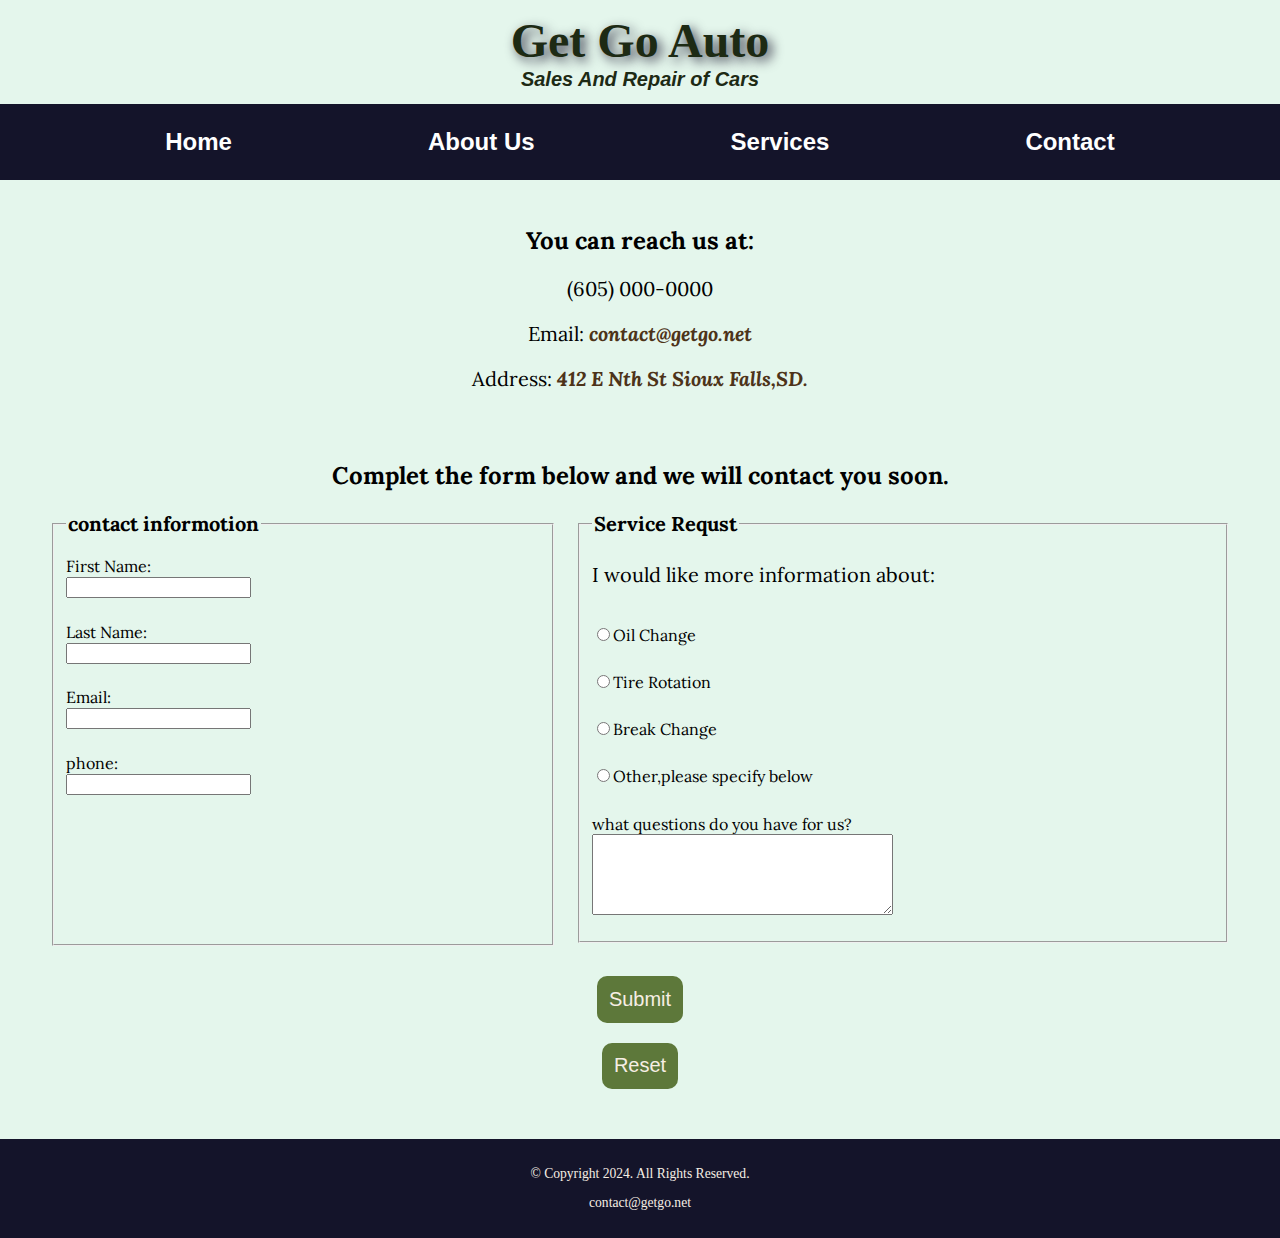
<file: contact.html>
<!DOCTYPE html>
<!-- 
	Student Name: Getahun Endalamaw 
	File Name: contact.html
	Today's Date: 11/11/2024
 -->
<html lang="en">
<head>
	<title>Get Go Auto Sales & Repair: Contact</title>
	<meta charset="utf-8">
    <link rel="stylesheet" href="css/styles.css">
    <meta name="viewport" content="width=device-width, initial-scale=1.0">
    <link href="https://fonts.googleapis.com/css?family=Emblema+One|Lora&display=swap" rel="stylesheet">
	<link rel="shortcut icon" href="images/favicon.ico">
	<link rel="icon" type="image/png" sizes="32x32" href="images/favicon-32.png">
    <link rel="apple-touch-icon" sizes="180x180" href="images/apple-touch-icon.png">
	<link rel="icon" sizes="192x192" href="images/android-chrome-192.png">
</head>
<body>
    
    <div id="wrapper">

        <header>
            <h1>Get Go Auto</h1>
            <h3>Sales And Repair of Cars</h3>
        </header>

        <nav>
            <ul>
                <li><a href="index.html">Home</a></li>  
                <li><a href="about.html">About Us</a></li> 
                <li><a href="service.html">Services</a></li> 
                <li><a href="contact.html">Contact</a></li>
            </ul>
        </nav>

        <!-- Use the main area to add the main content to the webpage -->
        <main>

            <div id="contact">

                <h2>You can reach us at:</h2>
                <p class="tel-link round mobile"><a href="tel:8145558989">(814) 555-8989</a></p>
                <p class="tab-desk">(605) 000-0000</p>
                <p>Email: <a href="mailto:contact@getgo.net" class="link">contact@getgo.net</a></p>
                <p>Address: <a href="https://goo.gl/maps/BTJzjc2tALd4RDWA8" target="_blank" class="link">412 E Nth St Sioux Falls,SD.</a></p>

            </div>

            <div id="form">
                <h2>Complet the form below and we will contact you soon. </h2>
                <form class="form-grid"><!--start form-->


                    <fieldset>
                        <legend>contact informotion</legend>
                        
                        <label for="fName">First Name:</label>
                        <input type="text"name="fName"id="fName">

                        <label for="lName">Last Name:</label>
                        <input type="text"name="lName"id="lName">

                        <label for="email"> Email:</label>
                        <input type="email"name="email"id="email">

                        <label for="phone"> phone:</label>
                        <input type="tel" id="phone" name="phone">

                    </fieldset>


                    <fieldset>
                        <legend>Service Requst</legend>
                        <p>I would like more information about:</p>
                        <label for="oil"></label><input type="radio" name="info" id="oil" value="Oil Change">Oil Change</label>
                        <label for="Tire"></label><input type="radio" name="info" id="tire" value="Tire Rotation">Tire Rotation</label>
                        <label for="Break"></label><input type="radio" name="info" id="Break" value="Break Chang">Break Change</label>
                        <label for="other"></label><input type="radio" name="info" id="other" value="Other">Other,please specify below</label>
                        <label for="questions">what questions do you have for us?</label>
                        <textarea id="questions" name="questions" rows="5" cols="35"> </textarea>
                        
                    </fieldset>
                    
                    <input type="submit" id="submit" value="Submit" class="btn">
                    <input type="reset" id="Reset"  value="Reset"  class="btn" >
                
                </form>
            </div>

        </main>

        <footer>
            <p>&copy; Copyright 2024. All Rights Reserved.</p>
            <p><a href="mailto:contact@getgo.net">contact@getgo.net</a></p>
        </footer>
        
    </div>
	
</body>
</html>
</file>
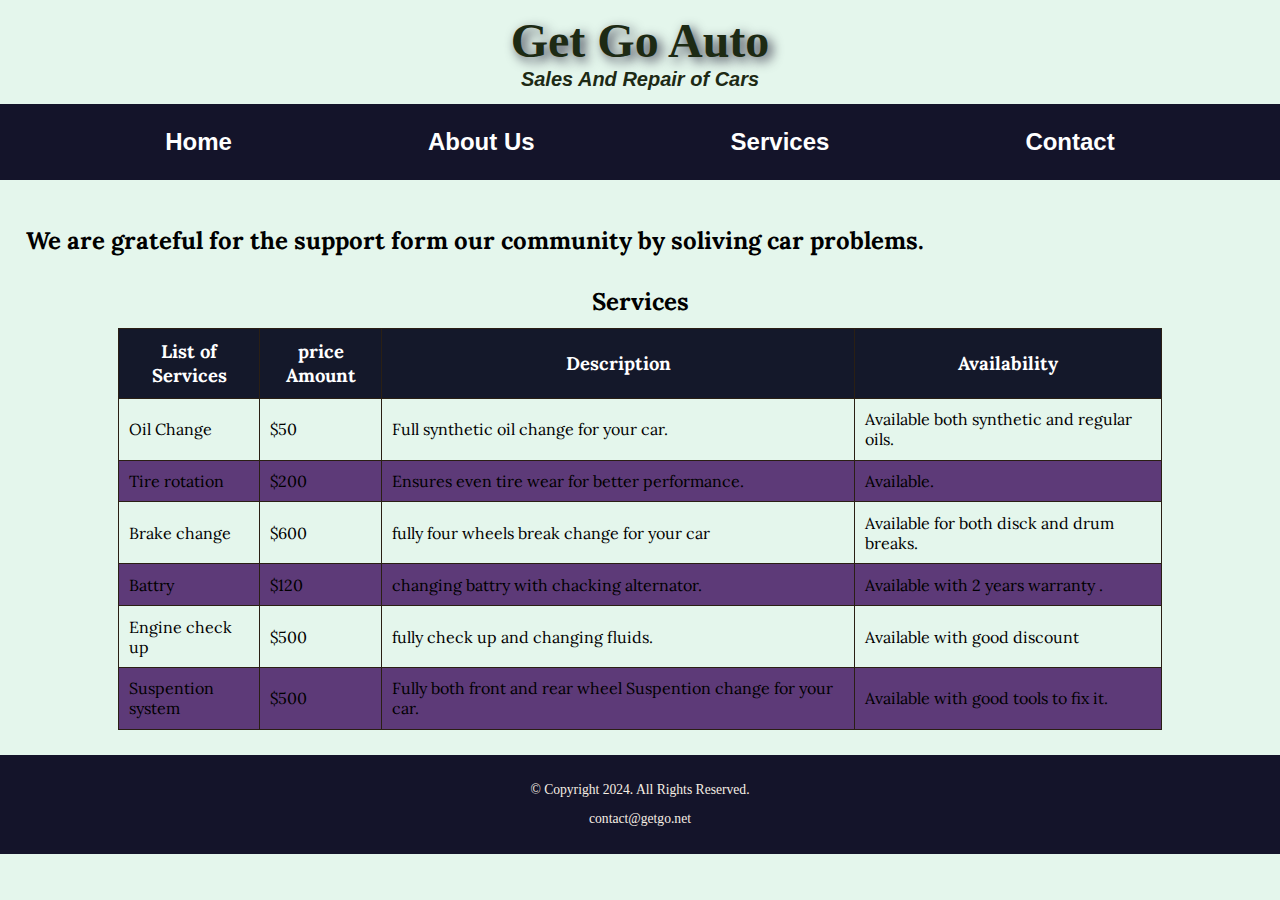
<file: service.html>
<!DOCTYPE html>
<!-- 
	Student Name: Getahun Endalamaw
	File Name: Service.html
	Today's Date: 11/01/20224
 -->
<html lang="en">
<head>
	<title>Get Go Auto Sales & Repair:Service </title>
	<meta charset="utf-8">
    <link rel="stylesheet" href="css/styles.css">
    <meta name="viewport" content="width=device-width, initial-scale=1.0">
    <link href="https://fonts.googleapis.com/css?family=Emblema+One|Lora&display=swap" rel="stylesheet">
	<link rel="shortcut icon" href="images/favicon.ico">
	<link rel="icon" type="image/png" sizes="32x32" href="images/favicon-32.png">
    <link rel="apple-touch-icon" sizes="180x180" href="images/apple-touch-icon.png">
	<link rel="icon" sizes="192x192" href="images/android-chrome-192.png">
</head>
<body>

    <div id="wrapper">
    
        <header>
            <h1>Get Go Auto</h1>
            <h3>Sales And Repair of Cars</h3>
        </header>

        <nav>
            <ul>
                <li><a href="index.html">Home</a></li>  
                <li><a href="about.html">About Us</a></li> 
                <li><a href="service.html">Services</a></li> 
                <li><a href="contact.html">Contact</a></li>
            </ul>
        </nav>

        <main>

            <div>
                <h2>We are grateful for the support form our community by soliving car problems.</h2>
            </div>

            <div class="mobile">
                <h3>Services.</h3>
                <p>Oil Change: $50</p>
                <p>Tire Rotation: $200</p>
                <p>Brake Change: $450</p>
                <P>Battry Change: $120</P>
                <p>Engine Check up: $ 300</p>
                <p>Suspenshin: $500</p>
                <P>Each services get discount when you do three service at one time.</P>
            </div>

            <div id="services" class="desktop">
                <table><!--start table-->
                    <caption>Services</caption>
                    <tr><!--Row 1-->
                        <th>List of Services</th>
                        <th>price Amount</th>
                        <th>Description</th>
                        <th>Availability</th>
                    </tr>

                    <tr><!--Row 2-->
                        <td> Oil Change</td>
                        <td>$50</td>
                        <td>Full synthetic oil change for your car.</td>
                        <td>Available both synthetic and regular oils.</td>
                    </tr>

                    <tr><!--Row 3-->
                        <td>Tire rotation</td>
                        <td>$200</td>
                        <td>Ensures even tire wear for better performance.</td>
                        <td>Available.</td>
                    </tr>

                    <tr><!--Row 4-->
                        <td>Brake change</td>
                        <td>$600</td>
                        <td>fully four wheels break change for your car </td>
                        <td>Available for both disck and drum breaks.</td>
                    </tr>

                    <tr><!--Row 5-->
                        <td>Battry</td>
                        <td>$120</td>
                        <td>changing battry with chacking alternator.</td>
                        <td>Available with 2 years warranty . </td>
                    </tr>

                    <tr><!--Row 6-->
                        <td>Engine check up</td>
                        <td>$500</td>
                        <td>fully check up and changing fluids.</td>
                        <td>Available with good discount </td>
                    </tr>

                    <tr><!--Row 7-->
                        <td>Suspention system</td>
                        <td>$500</td>
                        <td>Fully both front and rear wheel Suspention change for your car.</td>
                        <td>Available with good tools to fix it. </td>
                    </tr>


                </table>
            </div>

        </main>

        <footer>
            <p>&copy; Copyright 2024. All Rights Reserved.</p>
            <p><a href="mailto:contact@getgo.net">contact@getgo.net</a></p>
        </footer>
        
    </div>
	
</body>
</html>
</file>
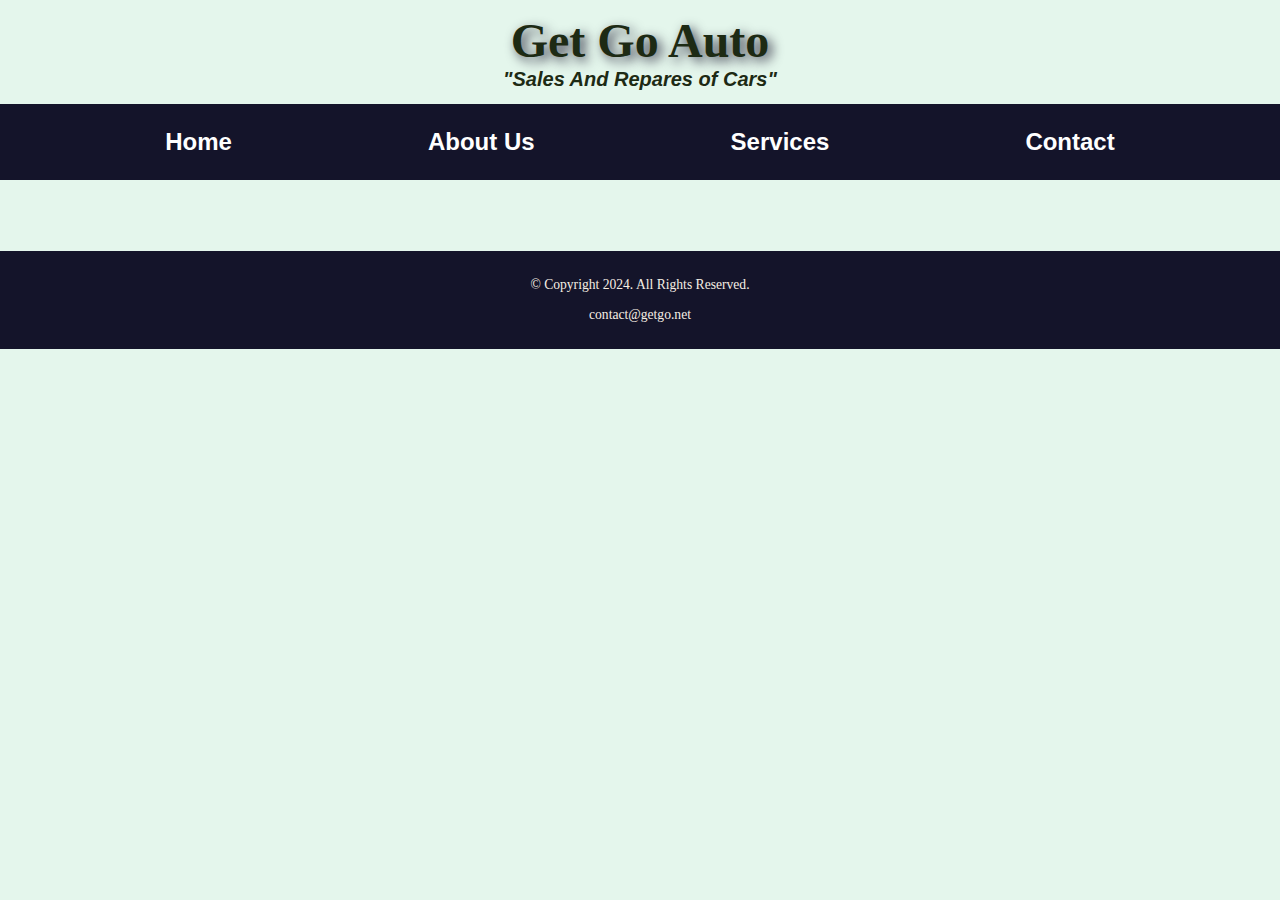
<file: template.html>
<!DOCTYPE html>
<!-- 
	Student Name: Getahun Endalamaw 
	File Name: template.html
	Today's Date: 11/01/2024
 -->
<html lang="en">
<head>
	<title>Get Go Auto Sales & Repair: Home</title>
	<meta charset="utf-8">
    <link rel="stylesheet" href="css/styles.css">
    <meta name="viewport" content="width=device-width, initial-scale=1.0">
    <link href="https://fonts.googleapis.com/css?family=Emblema+One|Lora&display=swap" rel="stylesheet">
	<link rel="shortcut icon" href="images/favicon.ico">
	<link rel="icon" type="image/png" sizes="32x32" href="images/favicon-32.png">
    <link rel="apple-touch-icon" sizes="180x180" href="images/apple-touch-icon.png">
	<link rel="icon" sizes="192x192" href="images/android-chrome-192.png">
</head>
<body>
    
    <div id="wrapper">

        <header>
            <h1>Get Go Auto</h1>
            <h3>"Sales And Repares of Cars"</h3>
        </header>

        <nav>
            <ul>
                <li><a href="index.html">Home</a></li>  
                <li><a href="about.html">About Us</a></li> 
                <li><a href="service.html">Services</a></li> 
                <li><a href="contact.html">Contact</a></li>
            </ul>
        </nav>

    <div id="hero">
        <img>
    </div>
        <main>

            <div id="intro">

                <p> </p>

                <p></p>

                <p></p>

            </div>

            <div id="Sample">

            </div>

        </main>

        <footer>
            <p>&copy; Copyright 2024. All Rights Reserved.</p>
            <p><a href="mailto:contact@getgo.net">contact@getgo.net</a></p>
        </footer>
        
    </div>
	
</body>
</html>
</file>
<file: css/styles.css>
/*
Author: Getahun Endalamaw
Date: 1/26/2020
File Name: styles.css
*/

/* CSS Reset */
body, header, nav, main, footer, img, h1, h3, div, img, ul, aside, section, article, audio,video {
    margin: 0;
    padding: 0;
    border: 0;
}

/* Style rules for body and images */
body {
    background-color: #e4f6ec;
}
img {
    max-width: 80%;
    display: block;
}

 video {
    max-width: 100%;
    display: block;
}

/* Style rules for mobile viewport */

/* Style rule show mobile class and hide tab-desk class */

.mobile {
    display: block;
}

.tab-desk {
    display: none;
}

/* Style rules for header area */
header {
    text-align: center;
    color: #1d2a14;
    padding: 1%;
}
header h1 {
    font-size: 3em;
    font-family: 'Merriweather', serif;
    text-shadow: 4px 4px 12px #373749;
}

header h3 {
    font-style: italic;
    font-size: 1.25em;
    font-family: Futura, Arial, sans-serif;
}
.mobile h1, .mobile h3 {
    padding: 2%;
    text-align: center;
}

.mobile h1 {
    font-family: 'Emblema One', cursive;
}

.mobile h3 {
    font-family: 'Lora', serif;
}


/* Style rules for navigation area */
nav {
    background-color: #14142a;
}

nav ul {
    list-style-type: none;
    text-align: center;
}

nav li {
    display: block;
    font-size: 1.5em;
    font-family: Geneva, Arial, sans-serif;
    font-weight: bold;
    border-top: 0.5px solid #f6eee4;
}

nav li a {
    display: block;
    color: #f6eee4;
    padding-top: 0.5em;
    padding-bottom: 0.5em;
    padding-left: 2em;
    padding-right: 2em;
    text-decoration: none;
}

/* Style rules for main content */
main {
    padding: 2%;
    font-family: 'Lora', serif;
}

main p {
    font-size: 1.25em;
}

main h3 {
    padding-top: 2%;
}

main ul {
    list-style-type: square;
}

.link {
    color: #4d3319;
    text-decoration: none;
    font-weight: bold;
    font-style: italic;
}

.action {
    font-size: 1.75em;
    font-weight: bold;
    text-align: center;
}

.round {
    border-radius: 6px;
}

aside {
    text-align: center;
    font-size: 1.5em;
    font-weight: bold;
    text-shadow: 4px 4px 10px #c5a687;
}

#services{
    display: none;
}



video{
    margin: 0 auto 4%,
}

#info ul {
    margin-left: 10%;
}

#contact {
    text-align: center;
}

.tel-link {
    background-color: #19142a;
    padding: 2%;
    width: 80%;
    margin: 0 auto;
}

.tel-link a {
    color: #f6eee4;
    text-decoration: none;
    font-weight: bold;
}

/*style rule for form elements*/
#form{
    margin-top: 2%;
    padding: 2%;
}

#form h2{
    text-align: center;
}

fieldset,input,select,textarea{
    margin-bottom:2% ;
    
}
fieldset legend{
    font-weight: bold;
    font-size: 1.25em;
}

label{
    display:block;
    padding-top: 3%;
}


form #submit{
    margin:0 auto;
    border:none;
    display:block;
    padding: 1%;
    background-color:  #5d783a;;
    color:#f6eee4;
    font-size: 1.25em;
    border-radius: 10px;
}
form #Reset{
    margin:0 auto;
    border:none;
    display:block;
    padding: 1%;
    background-color: #5d783a;
    color:#f6eee4;
    font-size: 1.25em;
    border-radius: 10px;
}


/* Style rules for footer content */
footer {
    text-align: center;
    font-size: 0.85em;
    background-color: #14142a;
    color: #f6eee4;
    padding: 1% 0;
}

footer a {
    color: #f6eee4;
    text-decoration: none;
}


/* Style rule show mobile-tablet class*/
.mobile-tablet {
    display: block;
}


/* Media Query for Tablet Viewport */
@media screen and (min-width: 620px), print {
 
    /* Tablet Viewport: Show tab-desk class, hide mobile class */
    .tab-desk {
        display: block;
    }

    .mobile {
        display: none;
    }
    
    /* Tablet Viewport: Style rules for nav area */
    nav li {
        border-top: none;
        display: inline-block;
        font-size: 1.25em;
    }
    
    nav li a {
        padding: 0.5em;
    }
    
    .grid {
        display: grid;
        grid-template-columns: auto auto;
        grid-gap: 10px;
    }
    
    aside {
        grid-column: 1 / span 2;
    }

    /* Tablet viwport:style rule for form elements */
    form{
        width: 70%;
        margin: 0 auto;
    }
    
    
}

/* Media Query for Desktop Viewport */
@media screen and (min-width: 1000px), print {
    
     /* Desktop Viewport: Show desktop class, hide mobile-tablet class */
     .desktop{
        display:block;
     }
        .mobile{
            display: none;
         }

    /* Desktop viw port: Style rules for table*/
    #services{
        display: block;

    }
    table{
        border:1px solid #2a1f14;
        border-collapse:collapse;
        margin-top: 0;
        margin-bottom: 0;
        margin-left: auto;
        margin-right:auto; 
    } 
      
    caption{
        font-size: 1.5em;
        font-weight: bold;
        padding: 1%;

    }

    th,td{
        border: 1px solid #2a1f14;
        padding: 1%;
    }

    th{
        background-color: #14182a;
        color: #ffffff;
        font-size: 1.15em;
    }

    tr:nth-child(odd){
        background-color:#5d3a78;
    }

    
     
    /* Desktop Viewport: Style rules for nav area */
    nav li {
        font-size: 1.5em;
    }
    
    
     nav li a {
            display: block;
        color: #f6eee4;
        padding-top :1em;
        padding-bottom: 1em;
        padding-left: 4em;
        padding-right: 4em;
        }
        
     nav li a:link {
            color: #fff;
        }
        
     nav li a:hover {
            color: #74a9be;
        }
        
     nav li a:active {
            color: #8cb3d9;
        background-color: #f6eee4;
        opacity: 0.5;
        }
    
    
    
    /* Desktop Viewport: Style rules for main content */
    #info ul {
        margin-left: 5%;
    }
    
    .grid {
        grid-template-columns: auto auto auto;
        grid-gap: 30px;
    }
    
    aside {
        grid-column: 1 / span 3;
        font-size: 2em;
    }

    /* Desktop viwport: style rules for form elements*/
    form{
        width:auto
    }
    .form-grid{
        display: grid;
        grid-template-columns: auto auto;
        grid-gap:20px;

    }


    .btn{
        grid-column: 1/span 2;
    }

    

    
    

}


/* Media Query for Large Desktop Viewports */
@media screen and (min-width: 1921px), print {
    
    body {
        background: linear-gradient(#f6eee4, #78593a);
    }
    
    #wrapper {
        width: 1920px;
        margin: 0 auto;
    }
        
    main {
        background-color: #f6eee4;
    }
    
    .grid {
        grid-template-columns: auto auto auto auto;
    }
    
    aside {
        grid-column: 1 / span 4;
        font-size: 3em;
    }
    
}

/* Media Query for Print */
@media print {
    
    body {
        background-color: #fff;
        color: #000;
    }
    
}
</file>
